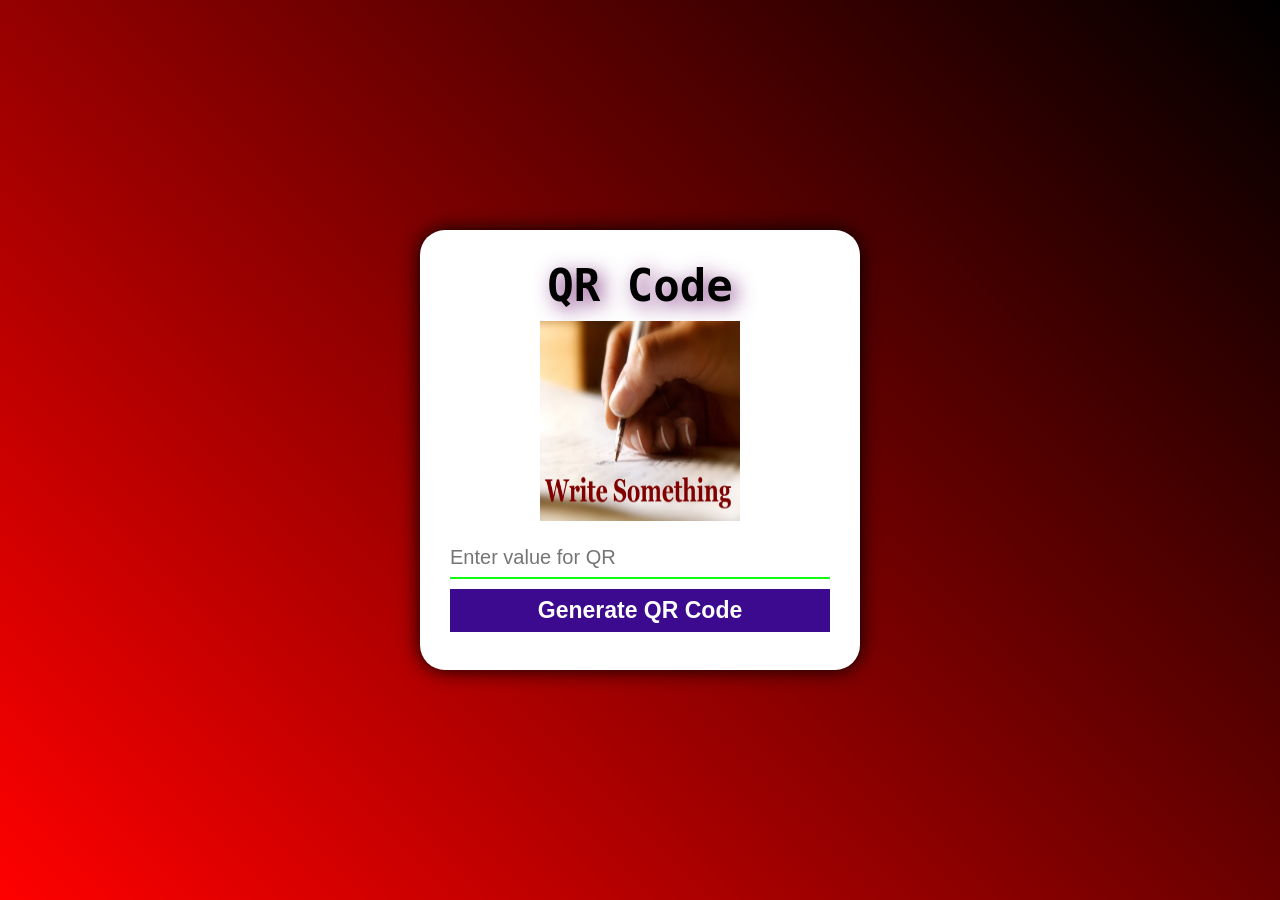
<file: index.html.html>
<!DOCTYPE html>
<html lang="en">
<head>
    <meta charset="UTF-8">
    <meta name="viewport" content="width=device-width, initial-scale=1.0">
    <title>QR code generater</title>
    <link rel="icon" href="./icon.png">
    <link rel="stylesheet" href="./style.css">
</head>
<body>
  <section id="qrBlock">
   <article>
      <div class="container">
         <h1>QR Code</h1>
         <div class="image">
            <img src="./write-something.webp" alt="" id="imageQR">
         </div>
         <div class="content">
            <input type="text" placeholder="Enter value for QR" id="inpValue">
            <button id="btn">Generate QR Code</button>
         </div>
      </div>
   </article>
  </section>
  <script src="./Generation.js"></script>
</body>
</html>
</file>
<file: style.css>
*{
    box-sizing: border-box;
    margin: 0px;
    padding: 0px;
 }
 body{
    width: 100%;
    height: 100vh;
   font-family: monospace;
 }
 section#qrBlock{
    width: inherit;
    height: inherit;
    background: linear-gradient(45deg,red,black);
 }
#qrBlock > article{
 width: 70%;
 height: inherit;
 margin: 0 auto;
 display: flex;
 align-items: center;
 justify-content: center;
}
#qrBlock > article > .container{
 width: 440px;
 height: 440px;
 background-color: #ffffff;
 border-radius: 25px;
 box-shadow: 0px 0px 20px 0px black;
 padding: 30px;
 display: flex;
 flex-direction: column;
}
.container > h1{
 flex-basis: 10%;
 font-size: 44px;
 text-align: center;
 text-shadow: 5px 5px 20px #7e327e;
}
.container > .image{
 flex-basis: 60%;
height: inherit;
display: flex;
align-items: center;
justify-content: center;
}
.container > .image > img{
width: 200px;
height: 200px;
}
.container > .content{
 flex-basis: 30%;
 width: 100%;
 display: flex;
 align-items: center;
 justify-content: center;
 flex-direction: column;
}
.container > .content > input[type="text"]{
 width: 100%;
 height: 40px;
 border-top: none;
 border-right: none;
 border-left: none;
 border-bottom: 2px solid rgb(19, 251, 19);
 outline: none;
 margin: 0px 0px 10px;
 font-size: 20px;
}
.content > #btn{
 width: 100%;
 padding: 8px;
 border: none;
 background-color: rgb(60, 10, 142);
 color: #fff;
 font-size: 23px;
 font-weight: bold;
}
</file>
